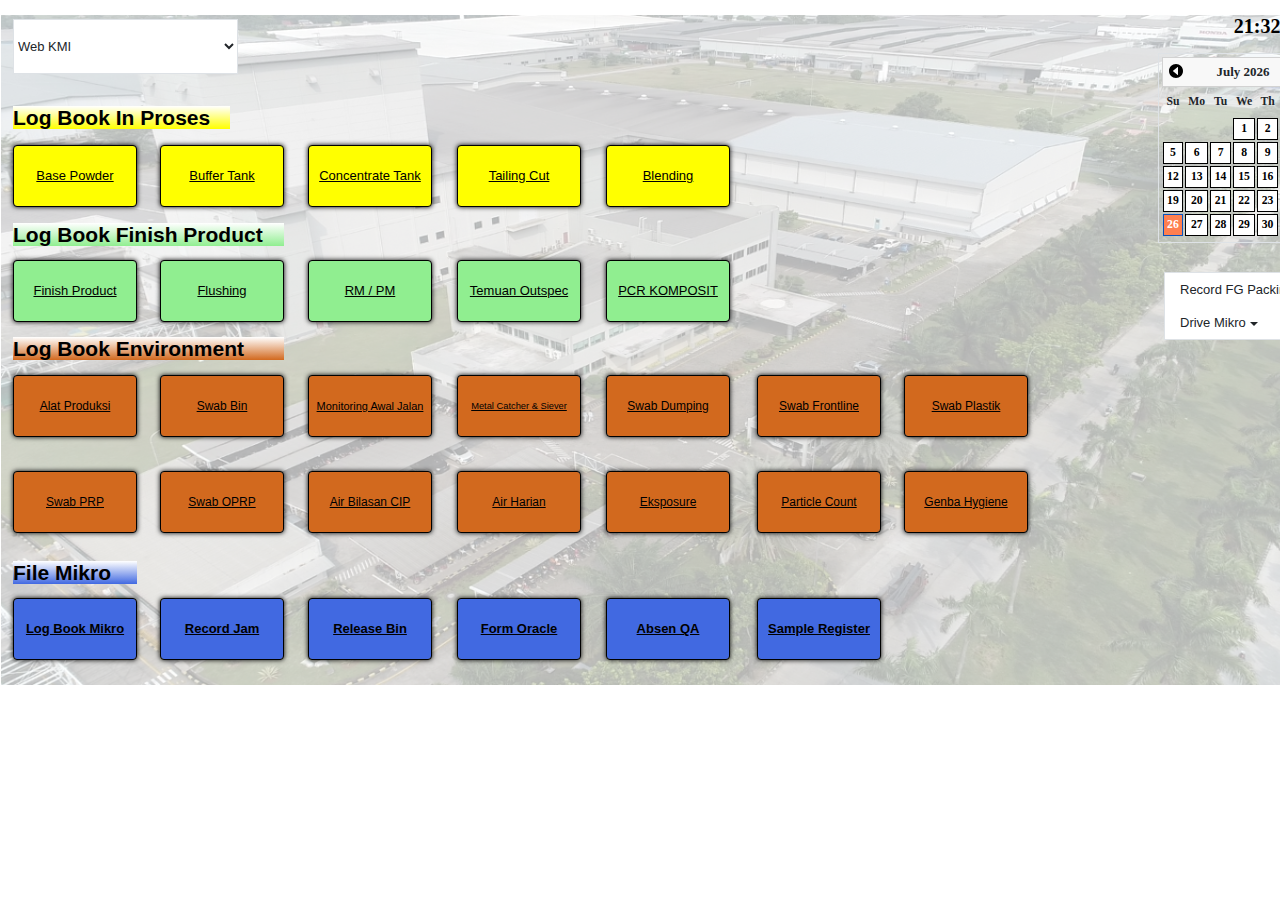
<file: index.html>
<!doctype html>
<html>
<head>
<meta charset="utf-8">
<title>QA Lab Activity</title>
<meta name="generator" content="Muhamad Misbah">
<link href="favicon.ico" rel="icon">
<link href="bootstrap/jquery-ui.min.css" rel="stylesheet">
<link href="fontawesome6.min.css" rel="stylesheet">
<link href="projek_1.css" rel="stylesheet">
<link href="Log-Book1.css" rel="stylesheet">
<script src="jquery-3.7.1.min.js"></script>
<script src="jquery-ui.min.js"></script>
<script src="popper.min.js"></script>
<script src="bootstrap.min.js"></script>
<script>
function onChangeGoMenu1(){var a=document.getElementById('GoMenu1-select'),b=a.options[a.selectedIndex].value,c=a.options[a.selectedIndex].className;a.selectedIndex=0;a.blur();b&&(NewWin=window.open(b,c),window.NewWin.focus())};
</script>
<link rel="stylesheet" href="magnificpopup/magnific-popup.css">
<script src="magnificpopup/jquery.magnific-popup.min.js"></script>
<script>
function displaylightbox(url, options)
{
   options.items = { src: url };
   options.type = 'iframe';
   $.magnificPopup.open(options);
}
</script>
<script>
document.addEventListener('DOMContentLoaded', function(event)
{
   var DropdownMenu1_dropdownToggle = document.querySelectorAll('#DropdownMenu1 .dropdown-toggle');
   DropdownMenu1_dropdownToggle.forEach(item => 
   {
      var dropdown = new bootstrap.Dropdown(item, {popperConfig:{placement:item.getAttribute('data-bs-placement')}});
   });
   var DropdownMenu1_dropdown = document.querySelectorAll('#DropdownMenu1 .dropdown');
   DropdownMenu1_dropdown.forEach(item => 
   {
      item.addEventListener('shown.bs.dropdown', function(e)
      {
         e.currentTarget.classList.add('show');
      });
      item.addEventListener('hidden.bs.dropdown', function(e)
      {
         e.currentTarget.classList.remove('show');
      });
   });
});
</script>
<script>
$(document).ready(function()
{
   $("#DatePicker1").datepicker(
   {
      changeMonth: false,
      changeYear: false,
      showButtonPanel: false,
      showAnim: 'show'
   });
   $("#DatePicker1").datepicker("setDate", "");
   $("#DatePicker1").change(function()
   {
      $('#DatePicker1-input').attr('value',$(this).val());
   });
});
</script>
</head>
<body>
<div id="wb_Image3" style="position:absolute;left:1px;top:15px;width:1366px;height:670px;opacity:0.30;z-index:0;">
<img src="images/bg_login.jpg" id="Image3" alt="" width="1366" height="768"></div>
<a id="Button2" href="https://docs.google.com/spreadsheets/d/13JlNjXfQq1saPelXQWsUlKpr61oqKkMXeQHhNNCU0t0/edit?usp=drive_link" target="_blank" title="Base Powder" style="position:absolute;left:13px;top:145px;width:124px;height:62px;z-index:1;">Base Powder</a>
<div id="wb_Heading1" style="position:absolute;left:13px;top:106px;width:217px;height:23px;z-index:2;">
<h2 id="Heading1">Log Book In Proses<br></h2></div>
<a id="Button3" href="https://docs.google.com/spreadsheets/d/1gVVfn8kOLRwpVAnBZvRfKtdhbVGOvSssvU7Y4wpkAws/edit?usp=drive_link" target="_blank" title="Concentrate Tank" style="position:absolute;left:308px;top:145px;width:124px;height:62px;z-index:3;">Concentrate Tank</a>
<a id="Button4" href="https://docs.google.com/spreadsheets/d/1ocCPOTgdY1JOBMmhFskotgju4yWITuMeZcIid3G3MVU/edit?usp=drive_link" target="_blank" title="Buffer Tank" style="position:absolute;left:160px;top:145px;width:124px;height:62px;z-index:4;">Buffer Tank</a>
<a id="Button5" href="https://docs.google.com/spreadsheets/d/1Qg4R4gfMphyyyEBN6iUUZNvtGzFAHzwglkvx7llA_4A/edit?usp=drive_link" target="_blank" title="Blending" style="position:absolute;left:606px;top:145px;width:124px;height:62px;z-index:5;">Blending</a>
<a id="Button7" href="https://docs.google.com/spreadsheets/d/1e7gbmILiLYWG8OXjR9XIjGK69YwaV-ekXJUennJ8qRs/edit?usp=drive_link" target="_blank" title="Tailing Cut" style="position:absolute;left:457px;top:145px;width:124px;height:62px;z-index:6;">Tailing Cut</a>
<div id="wb_Heading2" style="position:absolute;left:13px;top:223px;width:271px;height:23px;z-index:7;">
<h2 id="Heading2">Log Book Finish Product</h2></div>
<a id="Button8" href="https://docs.google.com/spreadsheets/d/1yCCENz1kuA097HY6dsT0Zfu2fMHtVp3XDtFDKiEXEaA/edit?usp=drive_link" target="_blank" title="Finish Product" style="position:absolute;left:13px;top:260px;width:124px;height:62px;z-index:8;">Finish Product</a>
<a id="Button9" href="https://docs.google.com/spreadsheets/d/1GL98QJHaY2AdJx8VgQhcK4MxSZ87jffIfpBJQzFELmw/edit?usp=drive_link" target="_blank" title="Flushing" style="position:absolute;left:160px;top:260px;width:124px;height:62px;z-index:9;">Flushing</a>
<div id="wb_Heading3" style="position:absolute;left:13px;top:337px;width:271px;height:23px;z-index:10;">
<h2 id="Heading3">Log Book Environment</h2></div>
<a id="Button10" href="https://docs.google.com/spreadsheets/d/13LpVhI9T7QRJwYvg9kaJbLJiurtImsvLl_xcLG33_HU/edit?usp=drive_link" target="_blank" title="Alat Produksi" style="position:absolute;left:13px;top:375px;width:124px;height:62px;z-index:11;">Alat Produksi</a>
<a id="Button11" href="https://docs.google.com/spreadsheets/d/1aOoQqCOdSOy_oleim225jaH3XGBoEr9I0iXnZR1bj4s/edit?usp=drive_link" target="_blank" title="Finish Product" style="position:absolute;left:160px;top:375px;width:124px;height:62px;z-index:12;">Swab Bin</a>
<a id="Button12" href="https://docs.google.com/spreadsheets/d/1X_3npU0kEuoMcu3PzVRwM1yBkBeKYU_B377I61mhPDk/edit?usp=drive_link" target="_blank" title="Monitoring Awal Jalan" style="position:absolute;left:308px;top:375px;width:124px;height:62px;z-index:13;">Monitoring Awal Jalan</a>
<a id="Button13" href="https://docs.google.com/spreadsheets/d/1buNhY5fEOM_u9SbQB7YLK60BOo_ID90MlzbbGrA2VYI/edit?usp=drive_link" target="_blank" title="Siever &amp; Metal Catcher" style="position:absolute;left:457px;top:375px;width:124px;height:62px;z-index:14;">Metal Catcher & Siever</a>
<a id="Button14" href="https://docs.google.com/spreadsheets/d/1SQoIxfHxVEvpkA_MIJLRjwCyYMg3vUhK/edit?usp=drive_link&ouid=100632379816227668987&rtpof=true&sd=true" target="_blank" title="Swab Dumping" style="position:absolute;left:606px;top:375px;width:124px;height:62px;z-index:15;">Swab Dumping</a>
<a id="Button15" href="https://docs.google.com/spreadsheets/d/1LhFhNH5-o2s_-thX9Od5gQZxI5ItHuzA4uXSWd6USt8/edit?usp=drive_link" target="_blank" title="Swab Frontline" style="position:absolute;left:757px;top:375px;width:124px;height:62px;z-index:16;">Swab Frontline</a>
<a id="Button16" href="https://docs.google.com/spreadsheets/d/1Qovu9NJQ3RjGdKqTG98CluDtF6IWVPbRs54WiInRtno/edit?usp=drive_link" target="_blank" title="Swab PRP" style="position:absolute;left:13px;top:471px;width:124px;height:62px;z-index:17;">Swab PRP</a>
<a id="Button17" href="https://docs.google.com/spreadsheets/d/1CwJge6Z7uiNXZMbDH0J-4maBZI9WXF0wefUMGsO0HiA/edit?usp=drive_link" target="_blank" title="Swab OPRP" style="position:absolute;left:160px;top:471px;width:124px;height:62px;z-index:18;">Swab OPRP</a>
<a id="Button18" href="https://docs.google.com/spreadsheets/d/1K5lwK0_AjY3izqV99SifeNzTg459mCXCsVaCFBkk6qg/edit?usp=drive_link" target="_blank" title="Air Bilasan CIP" style="position:absolute;left:308px;top:471px;width:124px;height:62px;z-index:19;">Air Bilasan CIP</a>
<a id="Button19" href="https://docs.google.com/spreadsheets/d/1V82tPUcIugAYbLLN1CT9TP_8mQxh5yoC_fjYFT2Z-w4/edit?usp=drive_link" target="_blank" title="Air Harian" style="position:absolute;left:457px;top:471px;width:124px;height:62px;z-index:20;">Air Harian</a>
<a id="Button20" href="https://docs.google.com/spreadsheets/d/1TeIcKda1JysqNON3jV0fkAMZ7uC-2go3bHDsmpxBLoA/edit?usp=drive_link" target="_blank" title="Eksposure" style="position:absolute;left:606px;top:471px;width:124px;height:62px;z-index:21;">Eksposure</a>
<a id="Button21" href="https://docs.google.com/spreadsheets/d/1wGQSPfxYp5RywV2KtJxXTKwc7J6VIghe/edit?usp=drive_link&ouid=100632379816227668987&rtpof=true&sd=true" target="_blank" title="Particle Count" style="position:absolute;left:757px;top:471px;width:124px;height:62px;z-index:22;">Particle Count</a>
<a id="Button22" href="https://docs.google.com/spreadsheets/d/1BHS6f_cWQPcWDzQEJt4Taa7sZp5Lv1Dqrlr1itTOLGM/edit?usp=drive_link" target="_blank" title="RM / PM" style="position:absolute;left:308px;top:260px;width:124px;height:62px;z-index:23;">RM / PM</a>
<a id="Button23" href="https://docs.google.com/spreadsheets/d/1yntaIxoGLtG3fg5fZYI4N4XSfhNAatKx-yxstYms9zg/edit?usp=drive_link" target="_blank" title="Temuan Outspec" style="position:absolute;left:457px;top:260px;width:124px;height:62px;z-index:24;">Temuan Outspec</a>
<div id="wb_Heading4" style="position:absolute;left:13px;top:561px;width:124px;height:23px;z-index:25;">
<h2 id="Heading4">File Mikro</h2></div>
<a id="Button24" href="https://docs.google.com/spreadsheets/d/1OY0oHecSvmjBAzr8DzcRc9J3TWMnLVoTdgORUoVl8rc/edit?usp=drive_link" target="_blank" title="Log Book Mikro" style="position:absolute;left:13px;top:598px;width:124px;height:62px;z-index:26;">Log Book Mikro</a>
<a id="Button25" href="https://docs.google.com/spreadsheets/d/1OZLIkF6rTL4d4qUMl87evqb3uTfP-0GjqKUpe2P_MNQ/edit?usp=drive_link" target="_blank" title="Record Jam" style="position:absolute;left:160px;top:598px;width:124px;height:62px;z-index:27;">Record Jam</a>
<a id="Button26" href="https://docs.google.com/spreadsheets/d/1iME4tAsP4LduWttwp3a1HFb0AntoF8tfKGWJWi2UEPA/edit?usp=share_link" target="_blank" title="Release Bin" style="position:absolute;left:308px;top:598px;width:124px;height:62px;z-index:28;">Release Bin</a>
<a id="Button27" href="https://docs.google.com/spreadsheets/d/1eFUNTYADz8T9cJ-zO-c1AygwQCmab270PqpXZSqVKb4/edit?usp=drive_link" target="_blank" title="Form Oracle" style="position:absolute;left:457px;top:598px;width:124px;height:62px;z-index:29;">Form Oracle</a>
<a id="Button28" href="https://docs.google.com/spreadsheets/d/1flsYs7962sXu1qVsDDNioEILUagIscEWFfkXOwuquA0/edit#gid=226677427" target="_blank" title="Absen QA" style="position:absolute;left:606px;top:598px;width:124px;height:62px;z-index:30;">Absen QA</a>
<a id="Button29" href="https://docs.google.com/spreadsheets/d/1esxXCOLj7gxJrFvPjSexZnWC1SEq3GmU/edit#gid=1554821936" target="_blank" title="Sample Register" style="position:absolute;left:757px;top:598px;width:124px;height:62px;z-index:31;">Sample Register</a>
<div id="wb_DatePicker1" style="position:absolute;left:1158px;top:53px;width:243px;height:189px;z-index:32;">
<input id="DatePicker1-input" name="DatePicker1" style="display:none" type="text" value="">
<div id="DatePicker1" style="position:absolute;left:$LEFT$px;top:$TOP$px;width:$WIDTH$px;height:193px;z-index:32;">
</div></div>
<div id="wb_GoMenu1" style="position:absolute;left:13px;top:19px;width:225px;height:55px;z-index:33;">
<form id="GoMenu1" role="menu">
<select id="GoMenu1-select" name="GoMenu1" onchange="onChangeGoMenu1()">
<option class="_self" value="#" selected>Web KMI</option>
<option class="_blank" value="" role="menuitem"></option>
<option class="_blank" value="http://10.175.14.215/kalbe/linea/index2.php" role="menuitem">Line A</option>
<option class="_blank" value="http://10.175.14.215/kalbe/lineb/index2.php" role="menuitem">Line B</option>
<option class="_blank" value="http://10.175.14.215/kalbe/linej/index2.php" role="menuitem">Line D</option>
<option class="_blank" value="http://10.175.14.215/kalbe/linee/index2.php" role="menuitem">Line E</option>
<option class="_blank" value="http://kmioracle.kalbemorinaga.local:8000/" role="menuitem">Oracle</option>
<option class="_blank" value="http://kmiportal.kalbemorinaga.local/improvement_v2/" role="menuitem">Improvement</option>
<option class="_blank" value="http://10.175.11.75/liga-cg/admin/login" role="menuitem">TPM</option>
<option class="_blank" value="http://kmiportal.kalbemorinaga.local/appgm5p/" role="menuitem">GMP</option>
<option class="_blank" value="https://captivekmi.kalbenutritionals.com:6082/php/uid.php?vsys=1&rule=2&url=http://hp17win10.msn.com%2f%3fpc%3dHCTE" role="menuitem">Captive KMI</option>
<option class="_blank" value="http://10.175.13.146/" role="menuitem">Web Release BIN</option>
</select>
</form>
</div>
<div id="Html1" style="position:absolute;left:1158px;top:15px;width:225px;height:38px;z-index:34">
<!DOCTYPE html>
<html>
<head>
<title>jam gue</title>
<script>
 window.onload = function() { jam(); }

 function jam() {
  var e = document.getElementById('jam'),
  d = new Date(), h, m, s;
  h = d.getHours();
  m = set(d.getMinutes());
  s = set(d.getSeconds());

  e.innerHTML = h +':'+ m +':'+ s;

  setTimeout('jam()', 1000);
 }

 function set(e) {
  e = e < 10 ? '0'+ e : e;
  return e;
 }
</script>
</head>
<body>
<center>
<h1 style="font-size: 20px; font-family: verdana;" id="jam"></h1>
</left>
</body>
</html></div>
<div id="wb_DropdownMenu1" style="position:absolute;left:1164px;top:272px;width:159px;height:85px;z-index:35;">
<div id="DropdownMenu1" class="DropdownMenu1" style="width:100%;height:auto !important;">
<div class="container">
<div class="navbar-header">
<button title="Dropdown Menu" type="button" class="navbar-toggle" data-bs-toggle="collapse" data-bs-target=".DropdownMenu1-navbar-collapse">
<span class="icon-bar"></span>
<span class="icon-bar"></span>
<span class="icon-bar"></span>
</button>
</div>
<div class="DropdownMenu1-navbar-collapse collapse">
<ul class="nav navbar-nav">
<li class="nav-item dropdown">
<a href="#" class="dropdown-toggle" data-bs-placement="bottom-start" data-bs-toggle="dropdown">Record FG Packing<b class="caret"></b></a>
<ul class="dropdown-menu">
<li class="nav-item dropdown-item">
<a href="https://docs.google.com/spreadsheets/d/1oktvHkQpGdiC8FsxkUtA9SQ78OR02Faf7LWHT5f1Kew/edit?usp=drive_link" target="_blank" class="nav-link"><i class="fa fa-regular fa-file-excel"></i>Line A</a>
</li>
<li class="nav-item dropdown-item">
<a href="https://docs.google.com/spreadsheets/d/1ZYSPvKf2Cj3uliGKoxmfmhPnEdg-g7rEaQC1hdP3Enk/edit?usp=drive_link" target="_blank" class="nav-link"><i class="fa fa-regular fa-file-excel"></i>Line B</a>
</li>
<li class="nav-item dropdown-item">
<a href="https://docs.google.com/spreadsheets/d/14wxXZ08g1-3AxVe9vOOBzPXYmRcJ4J0TozPUEBb_8WM/edit?usp=drive_link" target="_blank" class="nav-link"><i class="fa fa-regular fa-file-excel"></i>Line DJ</a>
</li>
<li class="nav-item dropdown-item">
<a href="https://docs.google.com/spreadsheets/d/1H70pVQ-WU9I62LvdgqdMQyNu-ipWLFIZqkz4zK7NmiY/edit?usp=drive_link" target="_blank" class="nav-link"><i class="fa fa-regular fa-file-excel"></i>Line E</a>
</li>
<li class="nav-item dropdown-item">
<a href="https://docs.google.com/spreadsheets/d/1lXZUCi3p3UfMIQspLxYhoKMExK-XrAkaBVj5cTvvzAc/edit?usp=drive_link" target="_blank" class="nav-link"><i class="fa fa-regular fa-file-excel"></i>Line F</a>
</li>
</ul>
</li>
<li class="nav-item dropdown">
<a href="#" class="dropdown-toggle" data-bs-placement="bottom-start" data-bs-toggle="dropdown">Drive Mikro<b class="caret"></b></a>
<ul class="dropdown-menu">
<li class="nav-item dropdown-item">
<a href="https://drive.google.com/drive/folders/1Up1RR7N2JDYqRQ8BGpZk8NwYN8s1W31A" target="_blank" class="nav-link"><i class="fa fa-folder"></i>Google Drive Mikro 2024</a>
</li>
<li class="nav-item dropdown-item">
<a href="https://drive.google.com/drive/folders/1FOi25c5TcQVjstDqfRiCWGONoSNRv4i-" target="_blank" class="nav-link"><i class="fa fa-folder"></i>COSTUMER COMPLAIN</a>
</li>
<li class="nav-item dropdown-item">
<a href="https://drive.google.com/drive/folders/1eR6SKGBNN1AeubYQJXGlfuJ4zgdnmbYe" target="_blank" class="nav-link"><i class="fa fa-folder"></i>ES Table</a>
</li>
<li class="nav-item dropdown-item">
<a href="https://drive.google.com/drive/folders/1C1ecgliPbkDTOEfOGjjFmddemPs_o-W3" target="_blank" title="Hygiene" class="nav-link"><i class="fa fa-folder"></i>Hygiene</a>
</li>
</ul>
</li>
</ul>
</div>
</div>
</div></div>
<a id="Button1" href="https://docs.google.com/spreadsheets/d/1Y_NGOTYEpNTT1Bk7uU2lTkbL_o-lizFm/edit?usp=drive_link&ouid=100632379816227668987&rtpof=true&sd=true" target="_blank" title="Swab Plastik" style="position:absolute;left:904px;top:375px;width:124px;height:62px;z-index:36;">Swab Plastik</a>
<a id="Button6" href="https://docs.google.com/spreadsheets/d/1lGTKjPaKN9sWaguKxqFXtrwoV0vHwr8eaQ0XsDrCfEc/edit#gid=1218143714" target="_blank" title="PCR KOMPOSIT" style="position:absolute;left:606px;top:260px;width:124px;height:62px;z-index:37;">PCR KOMPOSIT</a>
<a id="Button30" href="https://docs.google.com/spreadsheets/d/18jMWvTZK6yaGke3BwmouA8zeEcOFuU6A/edit?gid=1618799694#gid=1618799694" target="_blank" title="Genba Hygiene" style="position:absolute;left:904px;top:471px;width:124px;height:62px;z-index:38;">Genba Hygiene</a>
</body>
</html>
</file>
<file: projek_1.css>
@font-face
{
   font-family: "Material Icons";
   font-display: swap;
   src: url('MaterialIcons-Regular.woff2') format('woff2'),
        url('MaterialIcons-Regular.woff') format('woff'),
        url('MaterialIcons-Regular.ttf') format('truetype');
}
a.style1
{
   color: #0000FF;
   font-weight: bold;
   text-decoration: underline;
}
a.style1:visited
{
   color: #800080;
   text-decoration: underline;
}
a.style1:active
{
   color: #FF0000;
   text-decoration: underline;
}
a.style1:hover
{
   color: #0000FF;
   font-weight: bold;
   text-decoration: underline;
}
h1, .h1
{
   font-family: Arial;
   font-weight: bold;
   font-size: 32px;
   text-decoration: none;
   color: #000000;
   --color: #000000;
   background-color: transparent;
   margin: 0 0 0 0;
   padding: 0 0 0 0;
   display: inline-block;
}
h2, .h2
{
   font-family: Arial;
   font-weight: bold;
   font-size: 27px;
   text-decoration: none;
   color: #000000;
   --color: #000000;
   background-color: transparent;
   margin: 0 0 0 0;
   padding: 0 0 0 0;
   display: inline-block;
}
h3, .h3
{
   font-family: Arial;
   font-weight: bold;
   font-size: 24px;
   text-decoration: none;
   color: #000000;
   --color: #000000;
   background-color: transparent;
   margin: 0 0 0 0;
   padding: 0 0 0 0;
   display: inline-block;
}
h4, .h4
{
   font-family: Arial;
   font-weight: bold;
   font-size: 21px;
   font-style: italic;
   text-decoration: none;
   color: #000000;
   --color: #000000;
   background-color: transparent;
   margin: 0 0 0 0;
   padding: 0 0 0 0;
   display: inline-block;
}
h5, .h5
{
   font-family: Arial;
   font-weight: bold;
   font-size: 19px;
   text-decoration: none;
   color: #000000;
   --color: #000000;
   background-color: transparent;
   margin: 0 0 0 0;
   padding: 0 0 0 0;
   display: inline-block;
}
h6, .h6
{
   font-family: Arial;
   font-weight: bold;
   font-size: 16px;
   text-decoration: none;
   color: #000000;
   --color: #000000;
   background-color: transparent;
   margin: 0 0 0 0;
   padding: 0 0 0 0;
   display: inline-block;
}
.CustomStyle
{
   font-family: "Courier New";
   font-weight: bold;
   font-size: 16px;
   text-decoration: none;
   color: #2E74B5;
   --color: #2E74B5;
   background-color: transparent;
}
</file>
<file: Log-Book1.css>
body
{
   background-color: #FFFFFF;
   color: #000000;
   font-family: Arial;
   font-weight: normal;
   font-size: 13px;
   line-height: 1.1875;
   margin: 0;
   padding: 0;
}
#wb_Image3
{
   vertical-align: top;
}
#Image3
{
   border: 0px solid #000000;
   border-radius: 0px;
   padding: 0;
   margin: 0;
   left: 0;
   top: 0;
   width: 100%;
   height: 100%;
}
#Button2
{
   box-sizing: border-box;
   line-height: 58px;
   text-decoration: none;
   vertical-align: top;
   border: 1px solid #000000;
   border-radius: 4px;
   background-clip: padding-box;
   background-color: #FFFF00;
   background-image: none;
   color: #000000;
   box-shadow: 0px 0px 5px #000000;
   font-family: Arial;
   font-weight: normal;
   font-style: normal;
   font-size: 13px;
   padding: 1px 6px 1px 6px;
   text-align: center;
   text-decoration: underline;
   -webkit-appearance: none;
   margin: 0;
}
#Button2:focus
{
   outline: 0;
}
#Button2:hover
{
   background-color: #FFD700;
   transition: background-color 1ms linear 0ms;
}
#wb_Heading1
{
   background-image: linear-gradient(to top, #FFFF00 0%, #FFFFFF 100%);
   border: 0px solid #000000;
   border-radius: 0px;
   margin: 0;
   padding: 0;
   text-align: left;
}
#Heading1
{
   color: #000000;
   font-family: Arial;
   font-weight: bold;
   font-style: normal;
   font-size: 21px;
   margin: 0;
   text-align: left;
   text-transform: none;
}
#Button3
{
   box-sizing: border-box;
   line-height: 58px;
   text-decoration: none;
   vertical-align: top;
   border: 1px solid #000000;
   border-radius: 4px;
   background-color: #FFFF00;
   background-image: none;
   color: #000000;
   box-shadow: 0px 0px 5px #000000;
   font-family: Arial;
   font-weight: normal;
   font-style: normal;
   font-size: 13px;
   padding: 1px 6px 1px 6px;
   text-align: center;
   text-decoration: underline;
   -webkit-appearance: none;
   margin: 0;
}
#Button3:focus
{
   outline: 0;
}
#Button3:hover
{
   background-color: #FFD700;
   transition: background-color 1ms linear 0ms;
}
#Button4
{
   box-sizing: border-box;
   line-height: 58px;
   text-decoration: none;
   vertical-align: top;
   border: 1px solid #000000;
   border-radius: 4px;
   background-color: #FFFF00;
   background-image: none;
   color: #000000;
   box-shadow: 0px 0px 5px #000000;
   font-family: Arial;
   font-weight: normal;
   font-style: normal;
   font-size: 13px;
   padding: 1px 6px 1px 6px;
   text-align: center;
   text-decoration: underline;
   -webkit-appearance: none;
   margin: 0;
}
#Button4:focus
{
   outline: 0;
}
#Button4:hover
{
   background-color: #FFD700;
   transition: background-color 1ms linear 0ms;
}
#Button5
{
   box-sizing: border-box;
   line-height: 58px;
   text-decoration: none;
   vertical-align: top;
   border: 1px solid #000000;
   border-radius: 4px;
   background-color: #FFFF00;
   background-image: none;
   color: #000000;
   box-shadow: 0px 0px 5px #000000;
   font-family: Arial;
   font-weight: normal;
   font-style: normal;
   font-size: 13px;
   padding: 1px 6px 1px 6px;
   text-align: center;
   text-decoration: underline;
   -webkit-appearance: none;
   margin: 0;
}
#Button5:focus
{
   outline: 0;
}
#Button5:hover
{
   background-color: #FFD700;
   transition: background-color 1ms linear 0ms;
}
#Button7
{
   box-sizing: border-box;
   line-height: 58px;
   text-decoration: none;
   vertical-align: top;
   border: 1px solid #000000;
   border-radius: 4px;
   background-color: #FFFF00;
   background-image: none;
   color: #000000;
   box-shadow: 0px 0px 5px #000000;
   font-family: Arial;
   font-weight: normal;
   font-style: normal;
   font-size: 13px;
   padding: 1px 6px 1px 6px;
   text-align: center;
   text-decoration: underline;
   -webkit-appearance: none;
   margin: 0;
}
#Button7:focus
{
   outline: 0;
}
#Button7:hover
{
   background-color: #FFD700;
   transition: background-color 1ms linear 0ms;
}
#wb_Heading2
{
   background-image: linear-gradient(to top, #90EE90 0%, #FFFFFF 100%);
   border: 0px solid #000000;
   border-radius: 0px;
   margin: 0;
   padding: 0;
   text-align: left;
}
#Heading2
{
   color: #000000;
   font-family: Arial;
   font-weight: bold;
   font-style: normal;
   font-size: 21px;
   margin: 0;
   text-align: left;
   text-transform: none;
}
#Button8
{
   box-sizing: border-box;
   line-height: 58px;
   text-decoration: none;
   vertical-align: top;
   border: 1px solid #000000;
   border-radius: 4px;
   background-clip: padding-box;
   background-color: #90EE90;
   background-image: none;
   color: #000000;
   box-shadow: 0px 0px 5px #000000;
   font-family: Arial;
   font-weight: normal;
   font-style: normal;
   font-size: 13px;
   padding: 1px 6px 1px 6px;
   text-align: center;
   text-decoration: underline;
   -webkit-appearance: none;
   margin: 0;
}
#Button8:focus
{
   outline: 0;
}
#Button8:hover
{
   background-color: #32CD32;
   transition: background-color 1ms linear 0ms;
}
#Button9
{
   box-sizing: border-box;
   line-height: 58px;
   text-decoration: none;
   vertical-align: top;
   border: 1px solid #000000;
   border-radius: 4px;
   background-clip: padding-box;
   background-color: #90EE90;
   background-image: none;
   color: #000000;
   box-shadow: 0px 0px 5px #000000;
   font-family: Arial;
   font-weight: normal;
   font-style: normal;
   font-size: 13px;
   padding: 1px 6px 1px 6px;
   text-align: center;
   text-decoration: underline;
   -webkit-appearance: none;
   margin: 0;
}
#Button9:focus
{
   outline: 0;
}
#Button9:hover
{
   background-color: #32CD32;
   transition: background-color 1ms linear 0ms;
}
#wb_Heading3
{
   background-image: linear-gradient(to top, #D2691E 0%, #FFFFFF 100%);
   border: 0px solid #000000;
   border-radius: 0px;
   margin: 0;
   padding: 0;
   text-align: left;
}
#Heading3
{
   color: #000000;
   font-family: Arial;
   font-weight: bold;
   font-style: normal;
   font-size: 21px;
   margin: 0;
   text-align: left;
   text-transform: none;
}
#Button10
{
   box-sizing: border-box;
   line-height: 58px;
   text-decoration: none;
   vertical-align: top;
   border: 1px solid #000000;
   border-radius: 4px;
   background-clip: padding-box;
   background-color: #D2691E;
   background-image: none;
   color: #000000;
   box-shadow: 0px 0px 5px #000000;
   font-family: Arial;
   font-weight: normal;
   font-style: normal;
   font-size: 12px;
   padding: 1px 6px 1px 6px;
   text-align: center;
   text-decoration: underline;
   -webkit-appearance: none;
   margin: 0;
}
#Button10:focus
{
   outline: 0;
}
#Button10:hover
{
   background-color: #A0522D;
   transition: background-color 1ms linear 0ms;
}
#Button11
{
   box-sizing: border-box;
   line-height: 58px;
   text-decoration: none;
   vertical-align: top;
   border: 1px solid #000000;
   border-radius: 4px;
   background-clip: padding-box;
   background-color: #D2691E;
   background-image: none;
   color: #000000;
   box-shadow: 0px 0px 5px #000000;
   font-family: Arial;
   font-weight: normal;
   font-style: normal;
   font-size: 12px;
   padding: 1px 6px 1px 6px;
   text-align: center;
   text-decoration: underline;
   -webkit-appearance: none;
   margin: 0;
}
#Button11:focus
{
   outline: 0;
}
#Button11:hover
{
   background-color: #A0522D;
   transition: background-color 1ms linear 0ms;
}
#Button12
{
   box-sizing: border-box;
   line-height: 58px;
   text-decoration: none;
   vertical-align: top;
   border: 1px solid #000000;
   border-radius: 4px;
   background-clip: padding-box;
   background-color: #D2691E;
   background-image: none;
   color: #000000;
   box-shadow: 0px 0px 5px #000000;
   font-family: Arial;
   font-weight: normal;
   font-style: normal;
   font-size: 11px;
   padding: 1px 6px 1px 6px;
   text-align: center;
   text-decoration: underline;
   -webkit-appearance: none;
   margin: 0;
}
#Button12:focus
{
   outline: 0;
}
#Button12:hover
{
   background-color: #A0522D;
   transition: background-color 1ms linear 0ms;
}
#Button13
{
   box-sizing: border-box;
   line-height: 58px;
   text-decoration: none;
   vertical-align: top;
   border: 1px solid #000000;
   border-radius: 4px;
   background-clip: padding-box;
   background-color: #D2691E;
   background-image: none;
   color: #000000;
   box-shadow: 0px 0px 5px #000000;
   font-family: Arial;
   font-weight: normal;
   font-style: normal;
   font-size: 9.3px;
   padding: 1px 6px 1px 6px;
   text-align: center;
   text-decoration: underline;
   -webkit-appearance: none;
   margin: 0;
}
#Button13:focus
{
   outline: 0;
}
#Button13:hover
{
   background-color: #A0522D;
   transition: background-color 1ms linear 0ms;
}
#Button14
{
   box-sizing: border-box;
   line-height: 58px;
   text-decoration: none;
   vertical-align: top;
   border: 1px solid #000000;
   border-radius: 4px;
   background-clip: padding-box;
   background-color: #D2691E;
   background-image: none;
   color: #000000;
   box-shadow: 0px 0px 5px #000000;
   font-family: Arial;
   font-weight: normal;
   font-style: normal;
   font-size: 12px;
   padding: 1px 6px 1px 6px;
   text-align: center;
   text-decoration: underline;
   -webkit-appearance: none;
   margin: 0;
}
#Button14:focus
{
   outline: 0;
}
#Button14:hover
{
   background-color: #A0522D;
   transition: background-color 1ms linear 0ms;
}
#Button15
{
   box-sizing: border-box;
   line-height: 58px;
   text-decoration: none;
   vertical-align: top;
   border: 1px solid #000000;
   border-radius: 4px;
   background-clip: padding-box;
   background-color: #D2691E;
   background-image: none;
   color: #000000;
   box-shadow: 0px 0px 5px #000000;
   font-family: Arial;
   font-weight: normal;
   font-style: normal;
   font-size: 12px;
   padding: 1px 6px 1px 6px;
   text-align: center;
   text-decoration: underline;
   -webkit-appearance: none;
   margin: 0;
}
#Button15:focus
{
   outline: 0;
}
#Button15:hover
{
   background-color: #A0522D;
   transition: background-color 1ms linear 0ms;
}
#Button16
{
   box-sizing: border-box;
   line-height: 58px;
   text-decoration: none;
   vertical-align: top;
   border: 1px solid #000000;
   border-radius: 4px;
   background-clip: padding-box;
   background-color: #D2691E;
   background-image: none;
   color: #000000;
   box-shadow: 0px 0px 5px #000000;
   font-family: Arial;
   font-weight: normal;
   font-style: normal;
   font-size: 12px;
   padding: 1px 6px 1px 6px;
   text-align: center;
   text-decoration: underline;
   -webkit-appearance: none;
   margin: 0;
}
#Button16:focus
{
   outline: 0;
}
#Button16:hover
{
   background-color: #A0522D;
   transition: background-color 1ms linear 0ms;
}
#Button17
{
   box-sizing: border-box;
   line-height: 58px;
   text-decoration: none;
   vertical-align: top;
   border: 1px solid #000000;
   border-radius: 4px;
   background-clip: padding-box;
   background-color: #D2691E;
   background-image: none;
   color: #000000;
   box-shadow: 0px 0px 5px #000000;
   font-family: Arial;
   font-weight: normal;
   font-style: normal;
   font-size: 12px;
   padding: 1px 6px 1px 6px;
   text-align: center;
   text-decoration: underline;
   -webkit-appearance: none;
   margin: 0;
}
#Button17:focus
{
   outline: 0;
}
#Button17:hover
{
   background-color: #A0522D;
   transition: background-color 1ms linear 0ms;
}
#Button18
{
   box-sizing: border-box;
   line-height: 58px;
   text-decoration: none;
   vertical-align: top;
   border: 1px solid #000000;
   border-radius: 4px;
   background-clip: padding-box;
   background-color: #D2691E;
   background-image: none;
   color: #000000;
   box-shadow: 0px 0px 5px #000000;
   font-family: Arial;
   font-weight: normal;
   font-style: normal;
   font-size: 12px;
   padding: 1px 6px 1px 6px;
   text-align: center;
   text-decoration: underline;
   -webkit-appearance: none;
   margin: 0;
}
#Button18:focus
{
   outline: 0;
}
#Button18:hover
{
   background-color: #A0522D;
   transition: background-color 1ms linear 0ms;
}
#Button19
{
   box-sizing: border-box;
   line-height: 58px;
   text-decoration: none;
   vertical-align: top;
   border: 1px solid #000000;
   border-radius: 4px;
   background-clip: padding-box;
   background-color: #D2691E;
   background-image: none;
   color: #000000;
   box-shadow: 0px 0px 5px #000000;
   font-family: Arial;
   font-weight: normal;
   font-style: normal;
   font-size: 12px;
   padding: 1px 6px 1px 6px;
   text-align: center;
   text-decoration: underline;
   -webkit-appearance: none;
   margin: 0;
}
#Button19:focus
{
   outline: 0;
}
#Button19:hover
{
   background-color: #A0522D;
   transition: background-color 1ms linear 0ms;
}
#Button20
{
   box-sizing: border-box;
   line-height: 58px;
   text-decoration: none;
   vertical-align: top;
   border: 1px solid #000000;
   border-radius: 4px;
   background-clip: padding-box;
   background-color: #D2691E;
   background-image: none;
   color: #000000;
   box-shadow: 0px 0px 5px #000000;
   font-family: Arial;
   font-weight: normal;
   font-style: normal;
   font-size: 12px;
   padding: 1px 6px 1px 6px;
   text-align: center;
   text-decoration: underline;
   -webkit-appearance: none;
   margin: 0;
}
#Button20:focus
{
   outline: 0;
}
#Button20:hover
{
   background-color: #A0522D;
   transition: background-color 1ms linear 0ms;
}
#Button21
{
   box-sizing: border-box;
   line-height: 58px;
   text-decoration: none;
   vertical-align: top;
   border: 1px solid #000000;
   border-radius: 4px;
   background-clip: padding-box;
   background-color: #D2691E;
   background-image: none;
   color: #000000;
   box-shadow: 0px 0px 5px #000000;
   font-family: Arial;
   font-weight: normal;
   font-style: normal;
   font-size: 12px;
   padding: 1px 6px 1px 6px;
   text-align: center;
   text-decoration: underline;
   -webkit-appearance: none;
   margin: 0;
}
#Button21:focus
{
   outline: 0;
}
#Button21:hover
{
   background-color: #A0522D;
   transition: background-color 1ms linear 0ms;
}
#Button22
{
   box-sizing: border-box;
   line-height: 58px;
   text-decoration: none;
   vertical-align: top;
   border: 1px solid #000000;
   border-radius: 4px;
   background-clip: padding-box;
   background-color: #90EE90;
   background-image: none;
   color: #000000;
   box-shadow: 0px 0px 5px #000000;
   font-family: Arial;
   font-weight: normal;
   font-style: normal;
   font-size: 13px;
   padding: 1px 6px 1px 6px;
   text-align: center;
   text-decoration: underline;
   -webkit-appearance: none;
   margin: 0;
}
#Button22:focus
{
   outline: 0;
}
#Button22:hover
{
   background-color: #32CD32;
   transition: background-color 1ms linear 0ms;
}
#Button23
{
   box-sizing: border-box;
   line-height: 58px;
   text-decoration: none;
   vertical-align: top;
   border: 1px solid #000000;
   border-radius: 4px;
   background-clip: padding-box;
   background-color: #90EE90;
   background-image: none;
   color: #000000;
   box-shadow: 0px 0px 5px #000000;
   font-family: Arial;
   font-weight: normal;
   font-style: normal;
   font-size: 13px;
   padding: 1px 6px 1px 6px;
   text-align: center;
   text-decoration: underline;
   -webkit-appearance: none;
   margin: 0;
}
#Button23:focus
{
   outline: 0;
}
#Button23:hover
{
   background-color: #32CD32;
   transition: background-color 1ms linear 0ms;
}
#wb_Heading4
{
   background-image: linear-gradient(to top, #4169E1 0%, #FFFFFF 100%);
   border: 0px solid #000000;
   border-radius: 0px;
   margin: 0;
   padding: 0;
   text-align: left;
}
#Heading4
{
   color: #000000;
   font-family: Arial;
   font-weight: bold;
   font-style: normal;
   font-size: 21px;
   margin: 0;
   text-align: left;
   text-transform: none;
}
#Button24
{
   box-sizing: border-box;
   line-height: 58px;
   text-decoration: none;
   vertical-align: top;
   border: 1px solid #000000;
   border-radius: 4px;
   background-clip: padding-box;
   background-color: #4169E1;
   background-image: none;
   color: #000000;
   box-shadow: 0px 0px 5px #000000;
   font-family: Arial;
   font-weight: bold;
   font-style: normal;
   font-size: 13px;
   padding: 1px 6px 1px 6px;
   text-align: center;
   text-decoration: underline;
   -webkit-appearance: none;
   margin: 0;
}
#Button24:focus
{
   outline: 0;
}
#Button24:hover
{
   background-color: #0000CD;
   transition: background-color 1ms linear 0ms;
}
#Button25
{
   box-sizing: border-box;
   line-height: 58px;
   text-decoration: none;
   vertical-align: top;
   border: 1px solid #000000;
   border-radius: 4px;
   background-clip: padding-box;
   background-color: #4169E1;
   background-image: none;
   color: #000000;
   box-shadow: 0px 0px 5px #000000;
   font-family: Arial;
   font-weight: bold;
   font-style: normal;
   font-size: 13px;
   padding: 1px 6px 1px 6px;
   text-align: center;
   text-decoration: underline;
   -webkit-appearance: none;
   margin: 0;
}
#Button25:focus
{
   outline: 0;
}
#Button25:hover
{
   background-color: #0000CD;
   transition: background-color 1ms linear 0ms;
}
#Button26
{
   box-sizing: border-box;
   line-height: 58px;
   text-decoration: none;
   vertical-align: top;
   border: 1px solid #000000;
   border-radius: 4px;
   background-clip: padding-box;
   background-color: #4169E1;
   background-image: none;
   color: #000000;
   box-shadow: 0px 0px 5px #000000;
   font-family: Arial;
   font-weight: bold;
   font-style: normal;
   font-size: 13px;
   padding: 1px 6px 1px 6px;
   text-align: center;
   text-decoration: underline;
   -webkit-appearance: none;
   margin: 0;
}
#Button26:focus
{
   outline: 0;
}
#Button26:hover
{
   background-color: #0000CD;
   transition: background-color 1ms linear 0ms;
}
#Button27
{
   box-sizing: border-box;
   line-height: 58px;
   text-decoration: none;
   vertical-align: top;
   border: 1px solid #000000;
   border-radius: 4px;
   background-clip: padding-box;
   background-color: #4169E1;
   background-image: none;
   color: #000000;
   box-shadow: 0px 0px 5px #000000;
   font-family: Arial;
   font-weight: bold;
   font-style: normal;
   font-size: 13px;
   padding: 1px 6px 1px 6px;
   text-align: center;
   text-decoration: underline;
   -webkit-appearance: none;
   margin: 0;
}
#Button27:focus
{
   outline: 0;
}
#Button27:hover
{
   background-color: #0000CD;
   transition: background-color 1ms linear 0ms;
}
#Button28
{
   box-sizing: border-box;
   line-height: 58px;
   text-decoration: none;
   vertical-align: top;
   border: 1px solid #000000;
   border-radius: 4px;
   background-clip: padding-box;
   background-color: #4169E1;
   background-image: none;
   color: #000000;
   box-shadow: 0px 0px 5px #000000;
   font-family: Arial;
   font-weight: bold;
   font-style: normal;
   font-size: 13px;
   padding: 1px 6px 1px 6px;
   text-align: center;
   text-decoration: underline;
   -webkit-appearance: none;
   margin: 0;
}
#Button28:focus
{
   outline: 0;
}
#Button28:hover
{
   background-color: #0000CD;
   transition: background-color 1ms linear 0ms;
}
#Button29
{
   box-sizing: border-box;
   line-height: 58px;
   text-decoration: none;
   vertical-align: top;
   border: 1px solid #000000;
   border-radius: 4px;
   background-clip: padding-box;
   background-color: #4169E1;
   background-image: none;
   color: #000000;
   box-shadow: 0px 0px 5px #000000;
   font-family: Arial;
   font-weight: bold;
   font-style: normal;
   font-size: 13px;
   padding: 1px 6px 1px 6px;
   text-align: center;
   text-decoration: underline;
   -webkit-appearance: none;
   margin: 0;
}
#Button29:focus
{
   outline: 0;
}
#Button29:hover
{
   background-color: #0000CD;
   transition: background-color 1ms linear 0ms;
}
#DatePicker1 .ui-datepicker
{
   font-family: "Times New Roman";
   font-weight: normal;
   font-size: 13px;
   z-index: 1003 !important;
   display: none;
   width: 100%;
   --svg-prev: url('data:image/svg+xml;charset=utf8,%3csvg%20viewBox%3d%220%200%201024%201024%22%20version%3d%221.1%22%20xmlns%3d%22http://www.w3.org/2000/svg%22%20fill%3d%22%23000000%22%3e%0d%0a%3cpath%20d%3d%22M512%200c282.77%200%20512%20229.23%20512%20512s%2d229.23%20512%2d512%20512c%2d282.77%200%2d512%2d229.23%2d512%2d512s229.23%2d512%20512%2d512zM633.051%20222.72l%2d335.214%20278.235c%2d3.182%202.633%2d5.23%206.583%2d5.303%2011.081%200.037%205.266%201.755%208.155%205.303%2011.081l335.214%20278.162c9.874%208.155%2025.234%201.17%2025.234%2d11.337v%2d555.886c0.115%2d12.189%2d16.021%2d18.701%2d25.234%2d11.337z%22/%3e%0d%0a%3c/svg%3e%0d%0a');
   --svg-next: url('data:image/svg+xml;charset=utf8,%3csvg%20viewBox%3d%220%200%201024%201024%22%20version%3d%221.1%22%20xmlns%3d%22http://www.w3.org/2000/svg%22%20fill%3d%22%23000000%22%3e%0d%0a%3cpath%20d%3d%22M512%201024c%2d282.77%200%2d512%2d229.23%2d512%2d512s229.23%2d512%20512%2d512c282.77%200%20512%20229.23%20512%20512s%2d229.23%20512%2d512%20512zM390.949%20801.28l335.214%2d278.235c3.182%2d2.633%205.23%2d6.583%205.303%2d11.081%2d0.037%2d5.266%2d1.755%2d8.155%2d5.303%2d11.081l%2d335.214%2d278.162c%2d9.874%2d8.155%2d25.234%2d1.17%2d25.234%2011.337v555.886c%2d0.115%2012.189%2016.021%2018.701%2025.234%2011.337z%22/%3e%0d%0a%3c/svg%3e%0d%0a');
}
#DatePicker1 .ui-datepicker td a
{
   text-align: center;
   padding: 3px 3px 3px 3px;
}
.ui-datepicker, .ui-datepicker .ui-corner-all
{
   border-radius: 0px;
}
#DatePicker1 .ui-datepicker-header .ui-icon
{
   -webkit-mask-position: 50% 50%;
   mask-position: 50% 50%;
   -webkit-mask-repeat: no-repeat;
   mask-repeat: no-repeat;
   -webkit-mask-size: 14px 14px;
   mask-size: 14px 14px;
}
#DatePicker1 .ui-widget-content
{
   border-color: #DEE2E6;
   background-color: transparent;
   background-image: none;
   color: #212529;
}
#DatePicker1 .ui-widget-header
{
   border-color: #D2D2D2;
   background-color: #F8F8F8;
   background-image: none;
   color: #212529;
}
#DatePicker1 .ui-state-default
{
   border-color: #000000;
   background-color: #FFFFFF;
   background-image: none;
   color: #000000;
}
#DatePicker1 .ui-icon.ui-icon-circle-triangle-w
{
   background-color: #000000;
   background-image: none;
   -webkit-mask-image: var(--svg-prev);
   mask-image: var(--svg-prev);
}
#DatePicker1 .ui-icon.ui-icon-circle-triangle-e
{
   background-color: #000000;
   background-image: none;
   -webkit-mask-image: var(--svg-next);
   mask-image: var(--svg-next);
}
#DatePicker1 .ui-state-hover
{
   border-color: #0A58CA;
   background-color: #0B5ED7;
   background-image: none;
   color: #FFFFFF;
}
#DatePicker1 .ui-state-hover .ui-icon.ui-icon-circle-triangle-w
{
   background-color: #FFFFFF;
   background-image: none;
   -webkit-mask-image: var(--svg-prev);
   mask-image: var(--svg-prev);
}
#DatePicker1 .ui-state-hover .ui-icon.ui-icon-circle-triangle-e
{
   background-color: #FFFFFF;
   background-image: none;
   -webkit-mask-image: var(--svg-next);
   mask-image: var(--svg-next);
}
#DatePicker1 .ui-state-active
{
   border-color: #0A53BE;
   background-color: #FF7F50;
   background-image: none;
   color: #FFFFFF;
}
#DatePicker1 .ui-state-active .ui-icon.ui-icon-circle-triangle-w
{
   background-color: #FFFFFF;
   background-image: none;
   -webkit-mask-image: var(--svg-prev);
   mask-image: var(--svg-prev);
}
#DatePicker1 .ui-state-active .ui-icon.ui-icon-circle-triangle-e
{
   background-color: #FFFFFF;
   background-image: none;
   -webkit-mask-image: var(--svg-next);
   mask-image: var(--svg-next);
}
#wb_DatePicker1
{
   margin: 0;
}
#GoMenu1-select
{
   border: 1px solid #DEE2E6;
   border-radius: 0px;
   background-color: #FFFFFF;
   background-image: none;
   color: #212529;
   font-family: Arial;
   font-weight: normal;
   font-style: normal;
   font-size: 13px;
   text-decoration: none;
   text-transform: none;
}
#GoMenu1-select
{
   float: left;
   height: 100%;
   width: 100%;
}
#GoMenu1
{
   height: 100%;
   margin: 0;
}
.DropdownMenu1 .nav
{
   font-family: Arial;
   font-weight: normal;
   font-size: 13px;
   font-style: normal;
   color: #000000;
   text-align: left;
   text-transform: none;
}
#DropdownMenu1, .DropdownMenu1 .nav, .DropdownMenu1 *
{
   margin: 0;
   padding: 0;
   box-sizing: border-box;
   line-height: 1;
   list-style: none;
}
.DropdownMenu1 .nav:before,
.DropdownMenu1 .nav:after 
{
   content: " ";
   display: table;
}
.DropdownMenu1 .nav:after 
{
   clear: both;
}
.DropdownMenu1 .nav a 
{
   text-decoration: none;
}
.DropdownMenu1 .nav ul
{
   margin-top: 0;
   margin-bottom: 0;
}
.DropdownMenu1 .nav ul ul
{
   margin-bottom: 0;
}
.DropdownMenu1 .container 
{
   margin-right: auto;
   margin-left: auto;
   padding: 0;
}
.DropdownMenu1 .container:before,
.DropdownMenu1 .container:after 
{
   content: " ";
   display: table;
}
.DropdownMenu1 .container:after 
{
   clear: both;
}
.DropdownMenu1 .collapse 
{
   display: none;
}
.DropdownMenu1 .collapse.show 
{
   display: block;
}
.DropdownMenu1 .collapsing 
{
   position: relative;
   height: 0;
   overflow: hidden;
   transition: height .35s ease;
}
.DropdownMenu1 .caret, .DropdownMenu1 .caret-right
{
   display: inline-block;
   width: 0;
   height: 0;
   margin-left: 4px;
   vertical-align: middle;
   border-top: 4px solid #000;
   border-right: 4px solid transparent;
   border-left: 4px solid transparent;
   border-bottom: 0 dotted;
}
.DropdownMenu1 .dropdown 
{
   position: relative;
}
.DropdownMenu1 .dropdown-toggle:focus 
{
   outline: 0;
}
.DropdownMenu1 .dropdown-menu 
{
   position: absolute;
   top: 100%;
   left: 0;
   z-index: 1000;
   display: none;
   float: left;
   min-width: 160px;
   padding: 5px 0;
   margin: 2px 0 0;
   list-style: none;
   font-size: 13px;
   background-color: #FFFFFF;
   background-image: none;
   border: 1px solid rgba(0,0,0,1.00);
   border-radius: 0px;
   background-clip: padding-box;
}
.DropdownMenu1 .dropdown-menu .divider
{
   height: 1px;
   margin: 9px 0;
   overflow: hidden;
   background-color: #000000;
}
.DropdownMenu1 .dropdown-menu > li > a
{
   display: block;
   padding: 3px 20px 3px 20px;
   clear: both;
   line-height: 1.428571429;
   color: #000000;
   text-transform: none;
   white-space: nowrap;
}
.DropdownMenu1 .dropdown-menu > li > a:hover,
.DropdownMenu1 .dropdown-menu > li > a:focus 
{
   text-decoration: none;
   color: #FFFFFF;
   background-color: #0B5ED7;
   background-image: none;
}
.DropdownMenu1 .dropdown-menu > li > a.active,
.DropdownMenu1 .dropdown-menu > li > a.active:hover,
.DropdownMenu1 .dropdown-menu > li > a.active:focus
{
   color: #FFFFFF;
   background-color: #0B5ED7;
   background-image: none;
   text-decoration: none;
   outline: 0;
}
.DropdownMenu1 .show > .dropdown-menu
{
   display: block;
}
.DropdownMenu1 .show > a
{
   outline: 0;
}
.DropdownMenu1 .dropdown-header
{
   display: block;
   padding: 3px 20px;
   line-height: 1.428571429;
   color: #aeaeae;
}
.DropdownMenu1 .dropdown-backdrop
{
   position: fixed;
   left: 0;
   right: 0;
   bottom: 0;
   top: 0;
   z-index: 990;
}
.DropdownMenu1 .nav > li 
{
   position: relative;
   display: block;
}
.DropdownMenu1 .nav > li > a
{
   position: relative;
   display: block;
   padding: 10px 15px 10px 15px;
}
.DropdownMenu1 .nav .show > a,
.DropdownMenu1 .nav .show > a:hover,
.DropdownMenu1 .nav .show > a:focus
{
    border-color: #FFFFFF;
}
.DropdownMenu1 .nav .nav-divider
{
   height: 1px;
   margin: 9px 0;
   overflow: hidden;
   background-color: #000000;
}
.DropdownMenu1 .nav .caret
{
   border-top-color: #FFFFFF;
   border-bottom-color: #FFFFFF;
}
.DropdownMenu1
{
   position: relative;
}
.DropdownMenu1:before,
.DropdownMenu1:after
{
   content: " ";
   display: table;
}
.DropdownMenu1:after
{
   clear: both;
}
.DropdownMenu1 .navbar-header:before,
.DropdownMenu1 .navbar-header:after
{
   content: " ";
   display: table;
}
.DropdownMenu1 .navbar-header:after
{
   clear: both;
}
.DropdownMenu1-navbar-collapse 
{
   overflow-x: visible;
   -webkit-overflow-scrolling: touch;
}
.DropdownMenu1-navbar-collapse:before,
.DropdownMenu1-navbar-collapse:after
{
   content: " ";
   display: table;
}
.DropdownMenu1-navbar-collapse:after
{
   clear: both;
}
.DropdownMenu1-navbar-collapse.show
{
   overflow-y: auto;
}
.DropdownMenu1 .navbar-toggle 
{
   position: relative;
   float: left;
   padding: 9px 10px 8px 10px;
   background-color: transparent;
   border: 1px solid transparent;
   border-radius: 0px;
}
.DropdownMenu1 .navbar-toggle .icon-bar 
{
   display: block;
   width: 22px;
   height: 2px;
   border-radius: 1px;
}
.DropdownMenu1 .navbar-toggle .icon-bar+.icon-bar
{
   margin-top: 4px;
}
.DropdownMenu1 .navbar-nav
{
   margin: 6px -15px;
}
.DropdownMenu1 .navbar-nav > li > .dropdown-menu
{
   margin-top: 0;
   border-top-right-radius: 0;
   border-top-left-radius: 0;
}
.DropdownMenu1 .navbar-nav > li > a
{
   color: #000000;
}
.DropdownMenu1 .navbar-nav > li > a:hover,
.DropdownMenu1 .navbar-nav > li > a:focus
{
   background-color: #0B5ED7;
   background-image: none;
   color: #FFFFFF;
   text-decoration: none;
}
.DropdownMenu1 .navbar-nav > li > a.active,
.DropdownMenu1 .navbar-nav > li > a.active:hover,
.DropdownMenu1 .navbar-nav > li > a.active:focus
{
   color: #FFFFFF;
   background-color: #0B5ED7;
   background-image: none;
}
.DropdownMenu1 .navbar-toggle
{
   border: 1px solid transparent;
}
.DropdownMenu1 .navbar-toggle:hover,
.DropdownMenu1 .navbar-toggle:focus
{
   background-color: transparent;
}
.DropdownMenu1 .navbar-toggle .icon-bar
{
   background-color: #212529;
}
.DropdownMenu1-navbar-collapse
{
   border-color: rgba(0,0,0,1.00);
}
.DropdownMenu1 .navbar-nav > .dropdown > a:hover .caret,
.DropdownMenu1 .navbar-nav > .dropdown > a:focus .caret
{
   border-top-color: #FFFFFF;
   border-bottom-color: #FFFFFF;
}
.DropdownMenu1 .navbar-nav > .show > a,
.DropdownMenu1 .navbar-nav > .show > a:hover,
.DropdownMenu1 .navbar-nav > .show > a:focus
{
   background-color: #0B5ED7;
   background-image: none;
   color: #FFFFFF;
}
.DropdownMenu1 .navbar-nav > .show > a .caret,
.DropdownMenu1 .navbar-nav > .show > a:hover .caret,
.DropdownMenu1 .navbar-nav > .show > a:focus .caret
{
   border-top-color: #FFFFFF;
   border-bottom-color: #FFFFFF;
}
.DropdownMenu1 .navbar-nav > .dropdown > a .caret
{
   border-top-color: #000000;
   border-bottom-color: #000000;
}
.DropdownMenu1 .navbar-link
{
   color: #000000;
}
.DropdownMenu1 .navbar-link:hover
{
   color: #FFFFFF;
}
.DropdownMenu1 .navbar-header
{
   color: #212529;
}
@media (min-width: 768px) 
{
.DropdownMenu1 .navbar-right .dropdown-menu
{
   right: 0;
   left: auto;
}
.DropdownMenu1 .navbar-header
{
   float: left;
}
.DropdownMenu1-navbar-collapse
{
   width: auto;
   border-top: 0;
   box-shadow: none;
}
.DropdownMenu1-navbar-collapse.collapse
{
   display: block!important;
   height: auto!important;
   padding-bottom: 0;
   overflow: visible!important;
}
.DropdownMenu1-navbar-collapse.show
{
   overflow-y: auto;
}
.DropdownMenu1 .navbar-toggle
{
   display: none;
}
.DropdownMenu1 .navbar-nav
{
   float: left;
   margin: 0;
}
.DropdownMenu1 .navbar-nav > li
{
   float: left;
}
.DropdownMenu1 .container > .navbar-header,
.DropdownMenu1 .container > .DropdownMenu1-navbar-collapse
{
   margin-right: 0;
   margin-left: 0;
}
.DropdownMenu1 .navbar-nav > .dropdown > a:hover .caret,
.DropdownMenu1 .navbar-nav > .dropdown > a:focus .caret
{
   border-top-color: #000000;
   border-bottom-color: #000000;
}
}
@media (max-width: 768px) 
{
.DropdownMenu1 
{
   background-color: #FFFFFF;
   background-image: none;
   border: 1px solid #DEE2E6;
}
.DropdownMenu1 .navbar-nav
{
   margin: 0;
   background-color: #FFFFFF;
   background-image: none;
}
.DropdownMenu1 .navbar-nav .show .dropdown-menu
{
   position: static !important;
   transform: translate3d(0px, 0px, 0px) !important;
   float: none;
   width: auto;
   margin-top: 0;
   background-color: transparent;
   border: 0;
   box-shadow: none;
}
.DropdownMenu1 .navbar-nav .show .dropdown-menu > li > a,
.DropdownMenu1 .navbar-nav .show .dropdown-menu .dropdown-header
{
   padding: 5px 15px 5px 25px;
}
.DropdownMenu1 .navbar-nav .show .dropdown-menu > li > a
{
   line-height: 20px;
}
}
@media (min-width: 768px) 
{
.DropdownMenu1 
{
   background-color: #FFFFFF;
   background-image: none;
   border: 1px solid #DEE2E6;
   border-radius: 0px;
}
.DropdownMenu1 .navbar-nav > li > a
{
   color: #212529;
}
.DropdownMenu1 .navbar-nav > li > a:hover,
.DropdownMenu1 .navbar-nav > li > a:focus
{
   color: #000000;
   background-color: transparent;
   background-image: none;
}
.DropdownMenu1 .navbar-nav > li > a.active,
.DropdownMenu1 .navbar-nav > li > a.active:hover,
.DropdownMenu1 .navbar-nav > li > a.active:focus
{
   color: #000000;
   background-color: transparent;
   background-image: none;
}
.DropdownMenu1 .navbar-nav > .show > a,
.DropdownMenu1 .navbar-nav > .show > a:hover,
.DropdownMenu1 .navbar-nav > .show > a:focus
{
   background-color: transparent;
   background-image: none;
   color: #000000;
}
.DropdownMenu1 .navbar-nav > .dropdown > a:hover .caret
{
   border-top-color: #000000;
   border-bottom-color: #000000;
}
.DropdownMenu1 .navbar-nav > .dropdown > a .caret
{
   border-top-color: #212529;
   border-bottom-color: #212529;
}
.DropdownMenu1 .navbar-nav > li > a.active > .caret,
.DropdownMenu1 .navbar-nav > li > a.active:hover > .caret,
.DropdownMenu1 .navbar-nav > li > a.active:focus > .caret
{
   border-top-color: #000000;
   border-bottom-color: #000000;
}
.DropdownMenu1 .navbar-nav > .show > a .caret,
.DropdownMenu1 .navbar-nav > .show > a:hover .caret,
.DropdownMenu1 .navbar-nav > .show > a:focus .caret
{
   border-top-color: #000000;
   border-bottom-color: #000000;
}
.DropdownMenu1 .navbar-link
{
   color: #212529;
}
.DropdownMenu1 .navbar-link:hover 
{
   color: #fff;
}
}
#DropdownMenu1 i
{
   font-size: 16px;
   position: relative;
   left: 0;
   top: 0;
   margin-right: 4px;
   width: 16px;
}
#Button1
{
   box-sizing: border-box;
   line-height: 58px;
   text-decoration: none;
   vertical-align: top;
   border: 1px solid #000000;
   border-radius: 4px;
   background-clip: padding-box;
   background-color: #D2691E;
   background-image: none;
   color: #000000;
   box-shadow: 0px 0px 5px #000000;
   font-family: Arial;
   font-weight: normal;
   font-style: normal;
   font-size: 12px;
   padding: 1px 6px 1px 6px;
   text-align: center;
   text-decoration: underline;
   -webkit-appearance: none;
   margin: 0;
}
#Button1:focus
{
   outline: 0;
}
#Button1:hover
{
   background-color: #A0522D;
   transition: background-color 1ms linear 0ms;
}
#Button6
{
   box-sizing: border-box;
   line-height: 58px;
   text-decoration: none;
   vertical-align: top;
   border: 1px solid #000000;
   border-radius: 4px;
   background-clip: padding-box;
   background-color: #90EE90;
   background-image: none;
   color: #000000;
   box-shadow: 0px 0px 5px #000000;
   font-family: Arial;
   font-weight: normal;
   font-style: normal;
   font-size: 13px;
   padding: 1px 6px 1px 6px;
   text-align: center;
   text-decoration: underline;
   -webkit-appearance: none;
   margin: 0;
}
#Button6:focus
{
   outline: 0;
}
#Button6:hover
{
   background-color: #32CD32;
   transition: background-color 1ms linear 0ms;
}
#Button30
{
   box-sizing: border-box;
   line-height: 58px;
   text-decoration: none;
   vertical-align: top;
   border: 1px solid #000000;
   border-radius: 4px;
   background-clip: padding-box;
   background-color: #D2691E;
   background-image: none;
   color: #000000;
   box-shadow: 0px 0px 5px #000000;
   font-family: Arial;
   font-weight: normal;
   font-style: normal;
   font-size: 12px;
   padding: 1px 6px 1px 6px;
   text-align: center;
   text-decoration: underline;
   -webkit-appearance: none;
   margin: 0;
}
#Button30:focus
{
   outline: 0;
}
#Button30:hover
{
   background-color: #A0522D;
   transition: background-color 1ms linear 0ms;
}
</file>
